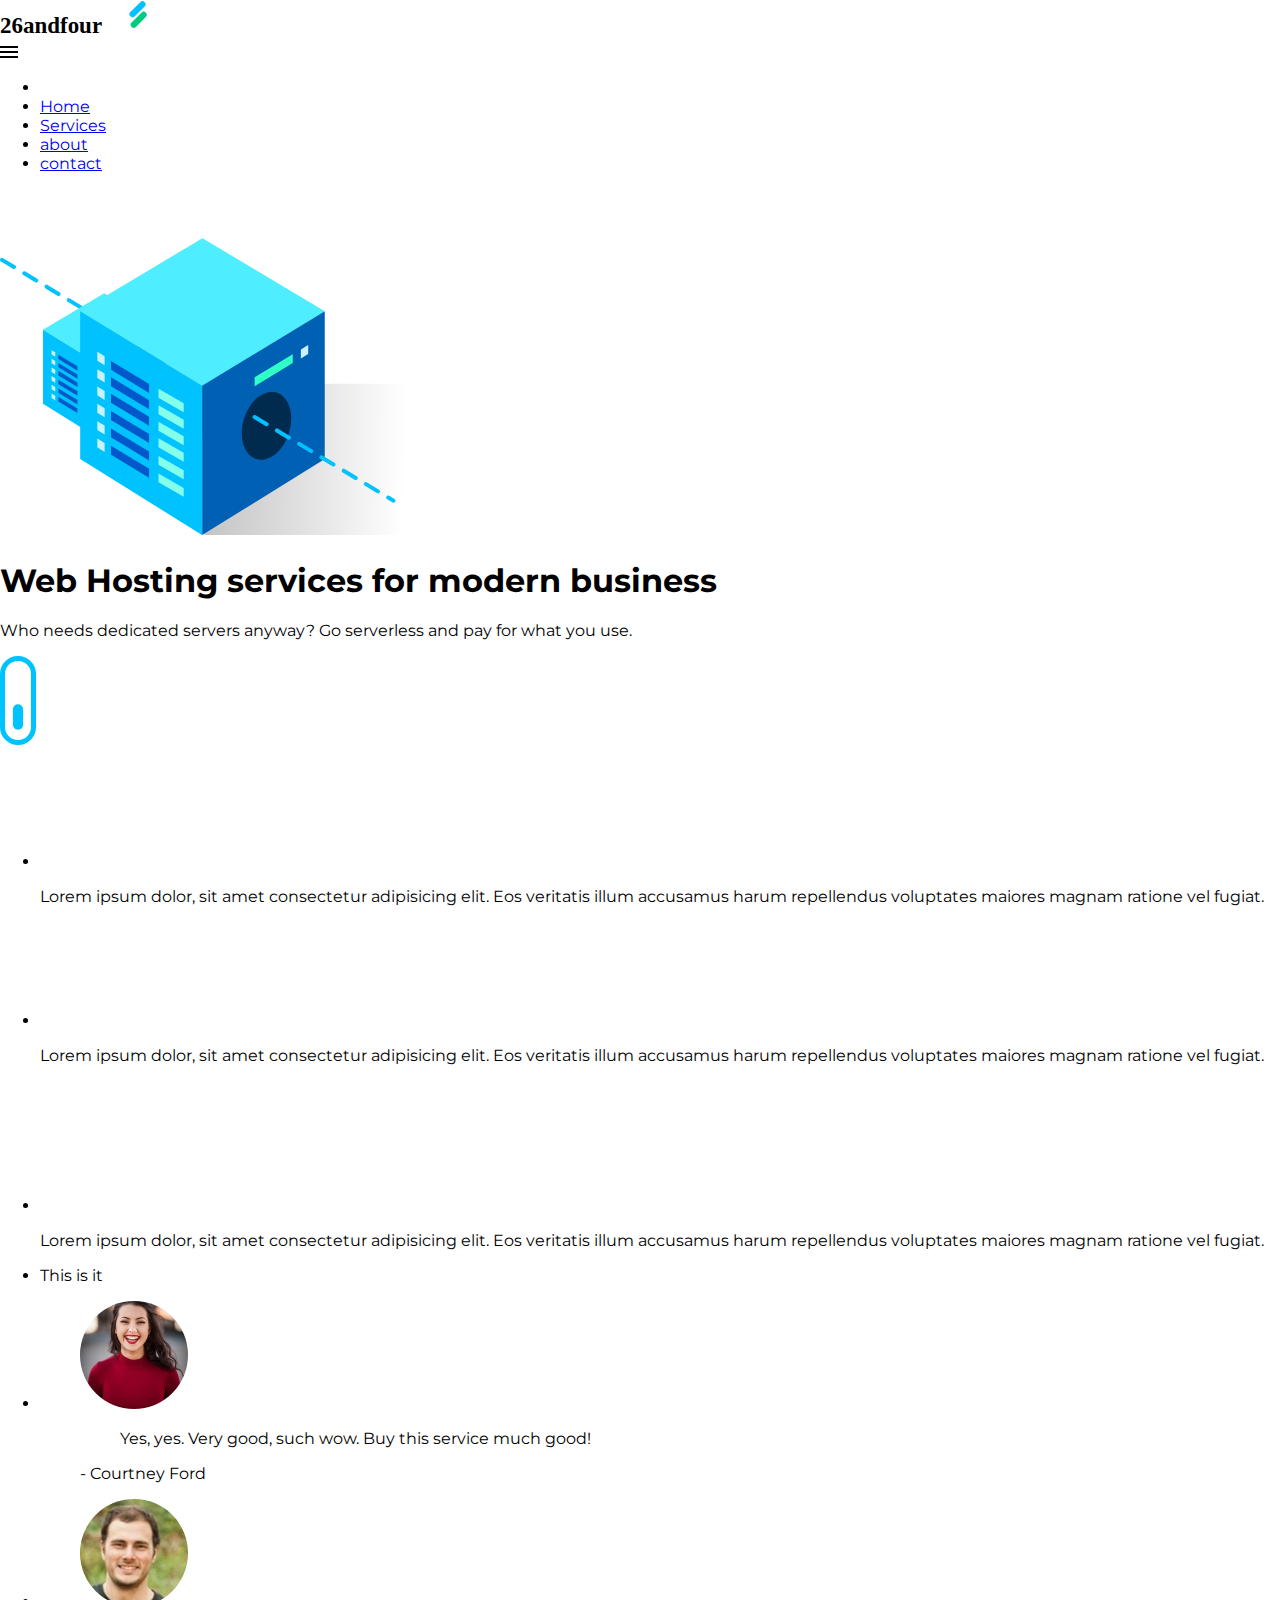
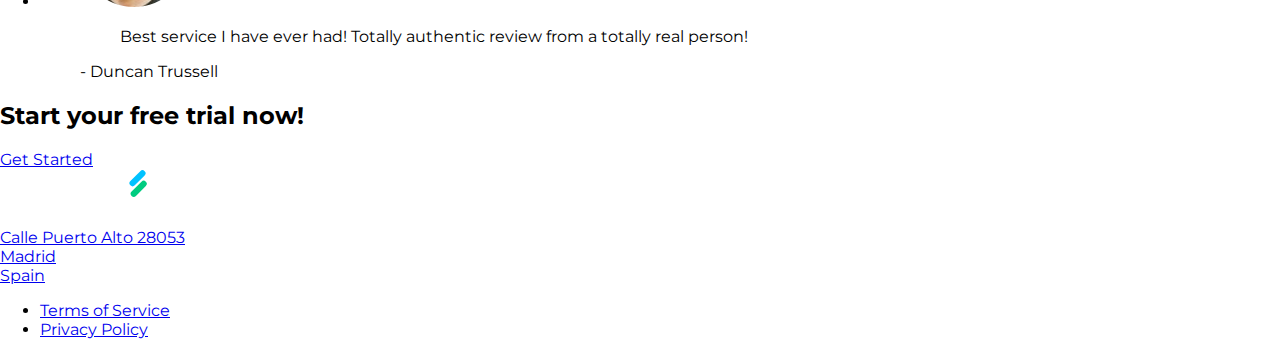
<file: #1/index.html>
<!DOCTYPE html>
<html lang="en">

<head>
    <meta charset="UTF-8">
    <meta name="viewport" content="width=device-width, initial-scale=1.0">
    <title>Web Hosting</title>
    <link rel="stylesheet" href="./css/styles.css">
    <link href="https://fonts.googleapis.com/css?family=Montserrat&display=swap" rel="stylesheet">
</head>

<body>
    <div>
        <div class="maincontainer">
            <header>
                <img src="./assets/svg/logo.svg" alt="logo" class="mainlogo">
                <nav>
                    <a href="#" class="hide-desktop">
                        <img src="./assets/svg/ham.svg" alt="menu" class="menu" id="menu">
                    </a>
                    <ul class="show-desktop hide-desktop">
                        <li id="exit" class="exit-btn hide-desktop"><img src="./assets/svg/exit.svg" alt=""></li>
                        <li><a href="#">Home</a></li>
                        <li><a href="#">Services</a></li>
                        <li><a href="#">about</a></li>
                        <li><a href="#">contact</a></li>
                    </ul>
                </nav>
        </div>
        </header>
        <section>
            <img src="./assets/svg/server.svg" alt="server_graphic" class="server_image">
            <h1>Web Hosting services for modern business</h1>
            <p class="subhead">Who needs dedicated servers anyway? Go serverless and pay for what you use.</p>
            <img src="./assets/svg/scroll.svg" alt="scroll_down" class="scroll hide-mobile show-desktop">
        </section>
    </div>
    <div class="blue-container">
        <div class="container">
            <ul>
                <li><img src="./assets/svg/icon-1.svg" alt="calendar"></li>
                <p>Lorem ipsum dolor, sit amet consectetur adipisicing elit. Eos veritatis illum accusamus harum
                    repellendus
                    voluptates maiores magnam ratione vel fugiat.</p>
                <li><img src="./assets/svg/icon-2.svg" alt="calendar"></li>
                <p>Lorem ipsum dolor, sit amet consectetur adipisicing elit. Eos veritatis illum accusamus harum
                    repellendus
                    voluptates maiores magnam ratione vel fugiat.</p>
                <li><img src="./assets/svg/icon-3.svg" alt="calendar"></li>
                <p>Lorem ipsum dolor, sit amet consectetur adipisicing elit. Eos veritatis illum accusamus harum
                    repellendus
                    voluptates maiores magnam ratione vel fugiat.</p>
                    <li>This is it</li>
            </ul>
        </div>
    </div>
    <div class="grey-container">
        <div class="container">
            <ul>
                <li>
                    <figure>
                        <img src="./assets/img/user1.png" alt="user_photo1">
                        <blockquote>Yes, yes. Very good, such wow. Buy this service much good!</blockquote>
                        <figcaption>- Courtney Ford</figcaption>
                    </figure>
                </li>
                <li>
                    <figure>
                        <img src="./assets/img/user2.png" alt="user_photo2">
                        <blockquote>Best service I have ever had! Totally authentic review from a totally real person!</blockquote>
                        <figcaption>- Duncan Trussell</figcaption>
                    </figure>
                </li>
            </ul>
        </div>
    </div>
    <div class="container">
        <h2>Start your free trial now!</h2>
        <a href="#" class="call">Get Started</a>
    </div>
    <footer>
        <div class="footer_container">
            <div class="container">
                <a href="#">
                    <img src="./assets/svg/logo-white.svg" alt="logo-white" class="logo_footer">
                    <p class="address">Calle Puerto Alto
                    28053 <br> Madrid <br>
                    Spain</p>
                </a>
                <ul class="footer-links">
                    <li> <a href="#">Terms of Service</a></li>
                    <li> <a href="#">Privacy Policy</a></li>
                </ul>
            </div>
        </div>
    </footer>
    </body>

</html>
</file>
<file: #1/css/styles.css>
/* All styles goes here */
body{
    margin: 0;
    font-family: 'Montserrat', sans-serif;
}
</file>
